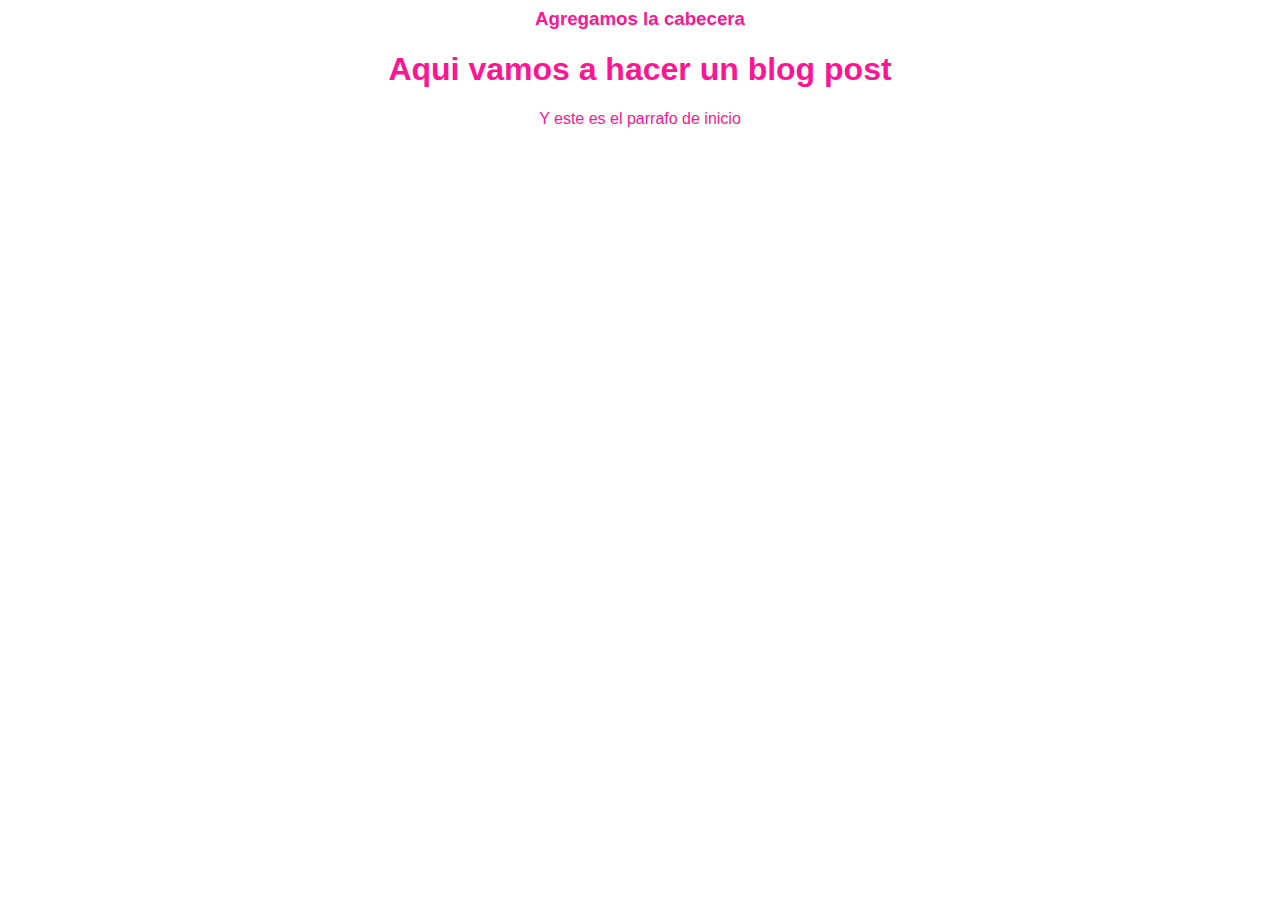
<file: blogpost.html>
<html>
    <head>
        <title>El titulo del post</title>
        <link rel="stylesheet" href="css/estilos.css"/>
    </head>
    <body>
        <h3>Agregamos la cabecera</h3>
        <h1>Aqui vamos a hacer un blog post</h1>
        <p>Y este es el parrafo de inicio</p>
    </body>
</html>
</file>
<file: css/estilos.css>
body
{
    text-align: center;
    font-family: "Arial";
    color: deeppink;
}
</file>
